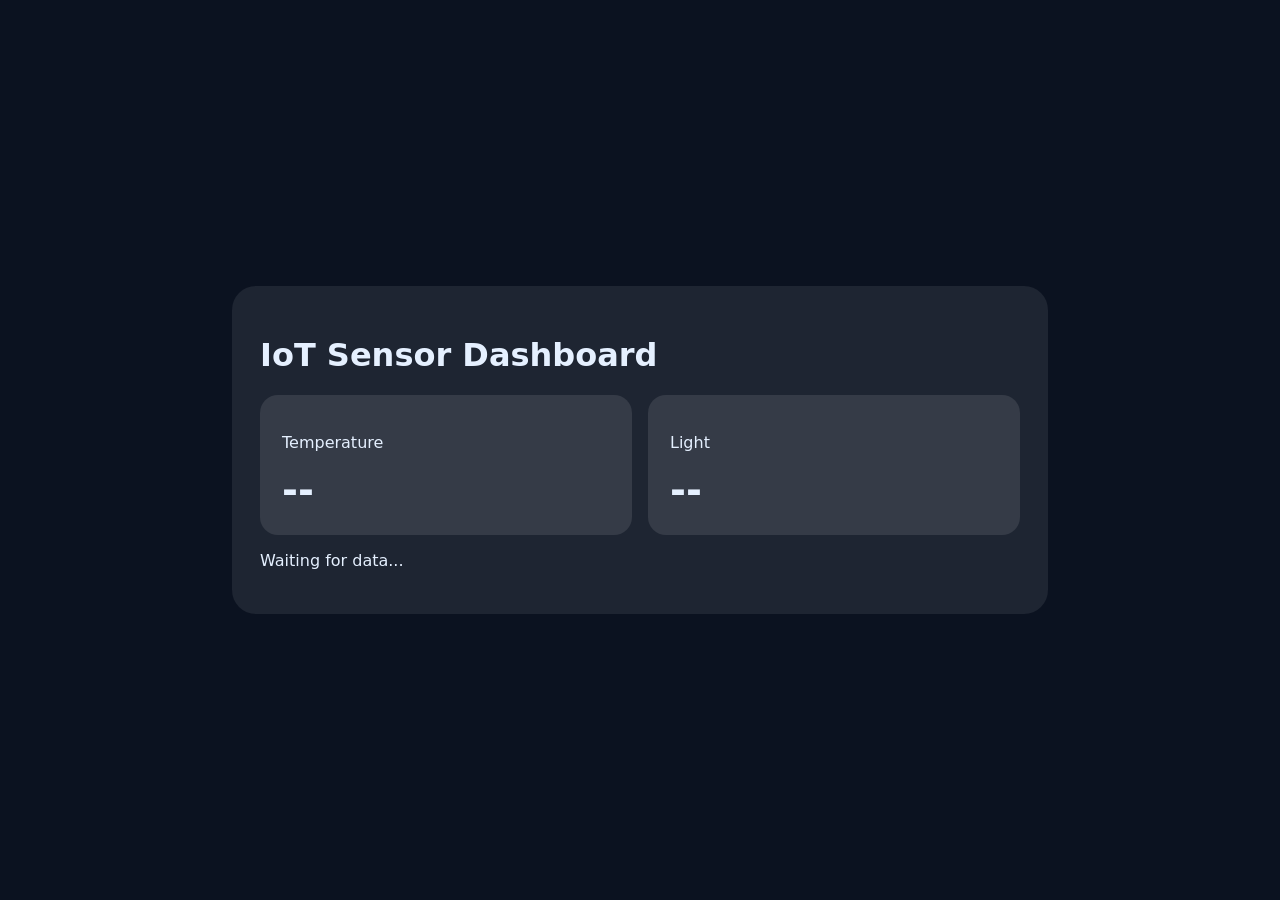
<file: dashboard/index.html>
<!doctype html>
<html lang="en">
<head>
  <meta charset="utf-8" />
  <meta name="viewport" content="width=device-width, initial-scale=1" />
  <title>IoT Sensor Dashboard</title>
  <style>
    body { margin: 0; font-family: system-ui, Arial; background: #0b1220; color: #e5f0ff; display: grid; place-items: center; min-height: 100vh; }
    main { width: min(760px, 92%); padding: 28px; border-radius: 24px; background: rgba(255,255,255,.08); }
    .cards { display: grid; grid-template-columns: repeat(2, 1fr); gap: 16px; }
    .card { padding: 22px; border-radius: 18px; background: rgba(255,255,255,.1); }
    strong { font-size: 2.4rem; }
  </style>
</head>
<body>
  <main>
    <h1>IoT Sensor Dashboard</h1>
    <div class="cards">
      <div class="card"><p>Temperature</p><strong id="temperature">--</strong></div>
      <div class="card"><p>Light</p><strong id="light">--</strong></div>
    </div>
    <p id="updated">Waiting for data...</p>
  </main>
  <script>
    async function loadReading() {
      const data = await fetch('http://localhost:3000/api/reading').then(r => r.json());
      temperature.textContent = data.temperature + '°C';
      light.textContent = data.light;
      updated.textContent = 'Updated: ' + data.updatedAt;
    }
    loadReading();
    setInterval(loadReading, 3000);
  </script>
</body>
</html>
</file>
